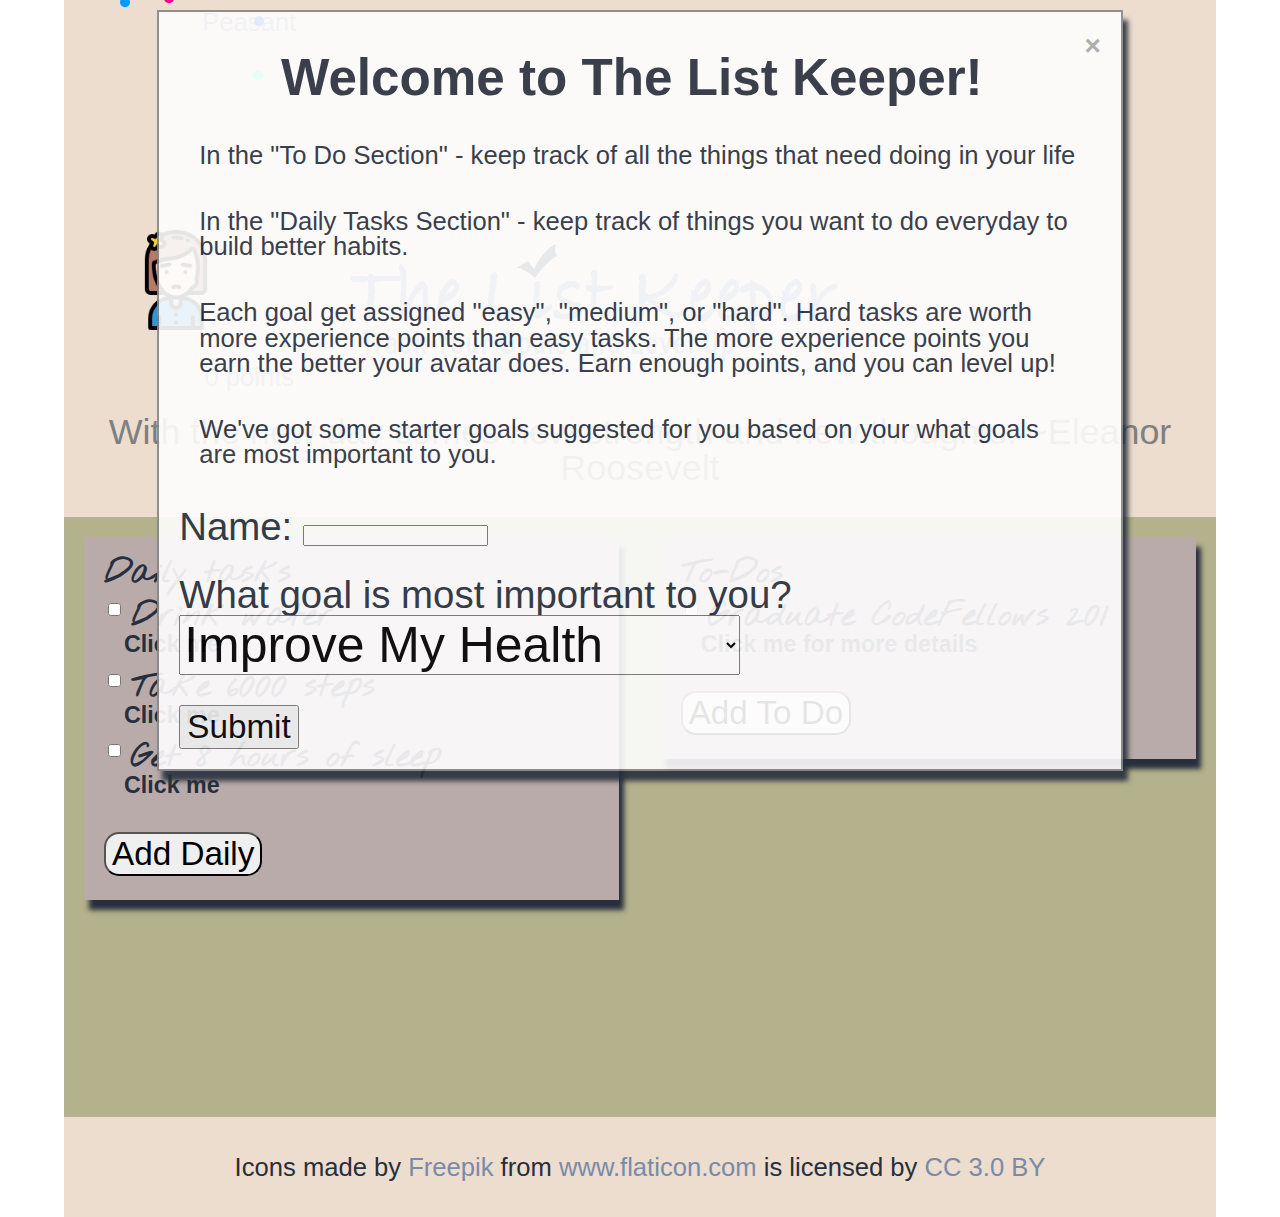
<file: index.html>
<!DOCTYPE html>
<html>
<head>
    <title>The List Keeper</title>
    <link rel="stylesheet" type="text/css" media="screen" href="css/reset.css"/>
    <link rel="stylesheet" type="text/css" media="screen" href="css/fireworks.css"/>
    <link rel="stylesheet" type="text/css" media="screen" href="css/style.css"/>
    <link rel="shortcut icon" type="image/x-icon" href="img/favicon.ico">
    <link href="https://fonts.googleapis.com/css?family=Nothing+You+Could+Do" rel="stylesheet">
</head>

<body>
    <header>
        <div id="fireSentence" class="junk">
            <!-- <button id="fireworksOnOff">Go You!</button> -->
        </div>
        <div id="avatarLogo">
            <div id="totalAvatar"> 
                <a href ="character.html">
                    <div id="avatar">
                        <img id = 'slideimg0' class = "forceShow" src="img/sick-girl.png" alt="">
                        <img id = 'slideimg1' class = "forceHide" src="img/farmer.png" alt="" >
                    </div>
                </a>
            </div>
        
            <div id="logo">
                <img src="img/logo.png" />
            </div>
        </div>
        <div id="quote" class="clear">
        </div>
    </header>

<main>
    <div id="dailies" class="clear" class="goalsList">
        <form class="add">
            <fieldset id="dailyFeildset">
                <legend id="dailyLegend"> Daily tasks </legend>
    
                <label for="taskDaily">
                    <input id="addDaily" type="submit" value="Add Daily">
                </label>
            </fieldset>
        </form>

        <!-- The Daily Modal -->
        <div id="dailyModal" class="modal">

        <!-- Modal content -->
        <div class="modal-content">
            <span class="close">&times;</span>
            <p id="dailyWarning">Test message</p>
            <form id="dailyForm">
                <fieldset>
                    <label> Task Name:
                        <input type="text" name="taskname">
                    </label>
                    <label>Difficulity
                        <select name="difficulity">
                            <option value="easy">easy</option>
                            <option value="medium">medium</option>
                            <option value="hard">hard</option>
                        </select>
                    </label>
                    <input id="dailyButton" type="submit" value="Submit">
                </fieldset>
            </form>
        </div>
  
    </div>
    <!-- The Daily Detail Modal -->
    <div id="dailyDetailModal" class="modal">

        <!-- Detail Modal content -->
        <div class="modal-content">
            <span class="close">&times;</span>
            <form id="dailyDetails">
                <fieldset>
                    <label> Task Name:
                        <input id = "dailyDetailTaskName" type="text" name="taskname" placeholder="task name">
                    </label>
                    <label>Difficulity
                        <select id="dailyDetailTaskDifficulty" name="difficulity" selected="">
                            <option value="easy">easy</option>
                            <option value="medium">medium</option>
                            <option value="hard">hard</option>
                        </select>
                    </label>
                    <input id="dailyDetailsButton" type="submit" value="Submit Changes">
                    <input id="dailyDeleteButton" type="reset" value="Delete This Task">
                </fieldset>
            </form>
        </div>
  
    </div>

    </div>
    <div id="todos" class="goalsList">

        <form id="longTerm" class="add">
            <fieldset>
                <legend id="todoLegend">To-Dos</legend>
    
                <label for="taskLong">
                    <input id="addTodo" type="submit" value="Add To Do">
                </label>
            </fieldset>
        </form>

        <!-- The ToDo Modal -->
        <div id="todoModal" class="modal">

                <!-- Modal content -->
                <div class="modal-content">
                    <span class="close">&times;</span>
                    <p id="todoWarning">Test message</p>
                    <form id="todoForm">
                        <fieldset>
                            <label> Task Name:
                                <input type="text" name="taskname">
                            </label>
                            <label> Description:
                                <input type="text" name="taskdescription">
                            </label>
                            <label> Due Date:
                                <input type="date" name="dueDate">
                            </label>
                            <label>Difficulity
                                <select name="difficulity">
                                    <option value="easy">easy</option>
                                    <option value="medium">medium</option>
                                    <option value="hard">hard</option>
                                </select>
                            </label>
                            <input id="todoButton" type="submit" value="Submit">
                        </fieldset>
                    </form>
                </div>
    
        </div>
    </div>
    <div id="intakeModal">
            <!-- Intake Modal content -->
            <div class="modal-content">
                <span class="close">&times;</span>
                <div>
                    <h3>Welcome to The List Keeper!</h3>
                    <p>In the "To Do Section" - keep track of all the things that need doing in your life</p>
                    <p>In the "Daily Tasks Section" - keep track of things you want to do everyday to build better habits.</p>
                    <p>Each goal get assigned "easy", "medium", or "hard". Hard tasks are worth more experience points than easy tasks. The more experience points you earn the better your avatar does. Earn enough points, and you can level up! </p>
                    <p>We've got some starter goals suggested for you based on your what goals are most important to you.</p>          
                </div>
                <form id="intakeForm">
                    <fieldset>
                        <label> Name:
                            <input id="formName" type="text" name="userName">
                        </label>
                        <label>What goal is most important to you?
                            <select name="starterGoals">
                                <option value="health">Improve My Health</option>
                                <option value="balance">More Balance In My Life</option>
                            </select>
                        </label>
                        <input id="intakeButton" type="submit" value="Submit">
                    </fieldset>
                </form>
            </div>
        
    </div>

    <!-- The Todo Detail Modal -->
    <div id="todoDetailModal" class="modal">

        <!-- Detail Modal content -->
        <div class="modal-content">
            <span class="close">&times;</span>
            <form id="todoDetails">
                <fieldset>
                    <label> Task Name:
                        <input id="todoDetailTaskName" type="text" name="taskname">
                    </label>
                    <label> Description:
                        <input id="todoDetailTaskDesc" type="text" name="taskdescription">
                    </label>
                    <label> Due Date:
                        <input id="todoDetailDueDate" type="date" name="dueDate">
                    </label>
                    <label>Difficulity
                        <select id="todoDetailTaskDifficulty" name="difficulity">
                            <option value="easy">easy</option>
                            <option value="medium">medium</option>
                            <option value="hard">hard</option>
                        </select>
                    </label>
                    <input id="todoDetailButton" type="submit" value="Submit changes">
                    <input id="todoDeleteButton" type="reset" value="Delete This Task">
                </fieldset>
            </form>
        </div>
  
    </div>
</main>
<div class="clear">
    <footer>  
        <p>Icons made by <a href="http://www.freepik.com" title="Freepik">Freepik</a> from <a href="https://www.flaticon.com/" title="Flaticon">www.flaticon.com</a> is licensed by <a href="http://creativecommons.org/licenses/by/3.0/" title="Creative Commons BY 3.0" target="_blank">CC 3.0 BY</a></p>
    </footer>
    <!-- <script src="js/fireworks.js"></script> -->
    <script src="js/app.js"></script>
    <script src="js/quote.js"></script>
    <script src="js/style.js"></script>
    <script src="js/intake.js"></script>
    <script src="js/avatar.js"></script>
    <!-- <script src="js/level_up.js"></script> -->
</div>

</body>

</html>
</file>
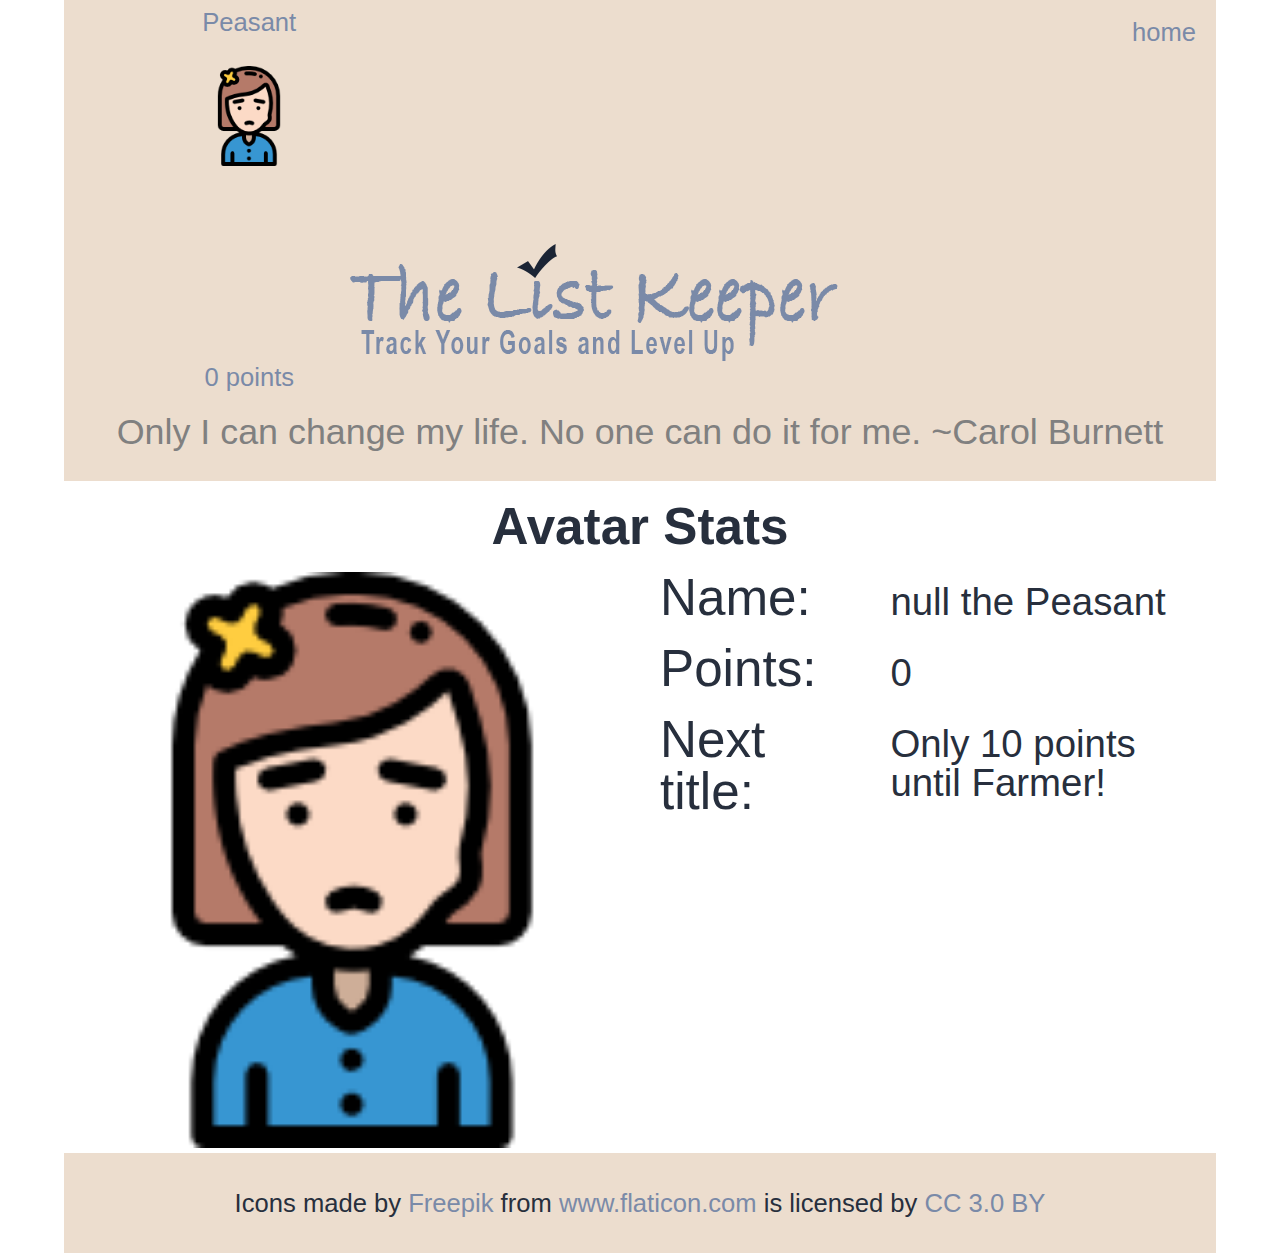
<file: character.html>
<!DOCTYPE html>
<html>
<head>
    <title>The List Keeper</title>
    <link rel="stylesheet" type="text/css" media="screen" href="css/reset.css"/>
    <link rel="stylesheet" type="text/css" media="screen" href="css/style.css"/>
    <link href="https://fonts.googleapis.com/css?family=Nothing+You+Could+Do" rel="stylesheet">
</head>
    
<body>
        <header>
            <nav>
                <ul>
                    <li><a href="index.html">home</a></li>
                </ul>
            </nav>
            <div id="avatarLogo">
                <div id="totalAvatar"> 
                    <a href ="character.html">
                        <div id="avatar">
                            <img id = 'slideimg0' class = "slide showMe" src="img/sick-girl.png" alt="">
                            <img id = 'slideimg1' class = "slide" src="img/farmer.png" alt="" >
                        </div>
                    </a>
                </div>
                
                <div id="logo">
                    <img src="img/logo.png" />
                </div>
            </div>
            <div id="quote" class="clear">
            </div>
        </header>

    <section>
        <h3>Avatar Stats</h3>
        <div id="bigCharacter">
    
        </div>
        <table id="characterMarkUp">
            <tr>
                <th>Name:</th>
                <td id="characterName"></td>
            </tr>
            <tr>
                <th>Points:</th>
                <td id="characterPoints"></td>
            </tr>
            <tr>
                <th>Next title:</th>
                <td id="characterNext"></td>
            </tr>
        </table>

    </section>
    <div class="clear">
        <footer>  
            <div>Icons made by <a href="http://www.freepik.com" title="Freepik">Freepik</a> from <a href="https://www.flaticon.com/" title="Flaticon">www.flaticon.com</a> is licensed by <a href="http://creativecommons.org/licenses/by/3.0/" title="Creative Commons BY 3.0" target="_blank">CC 3.0 BY</a></div>
        </footer>
        <!-- <script src="js/fireworks.js"></script> -->
        <script src="js/app.js"></script>
        <script src="js/quote.js"></script>
        <script src="js/style.js"></script>
        <script src="js/avatar.js"></script>
        <script src="js/level_up.js"></script>
        <!-- <script src="js/bigavatar.js"></script> -->
    </div>
</body>
</html>
</file>
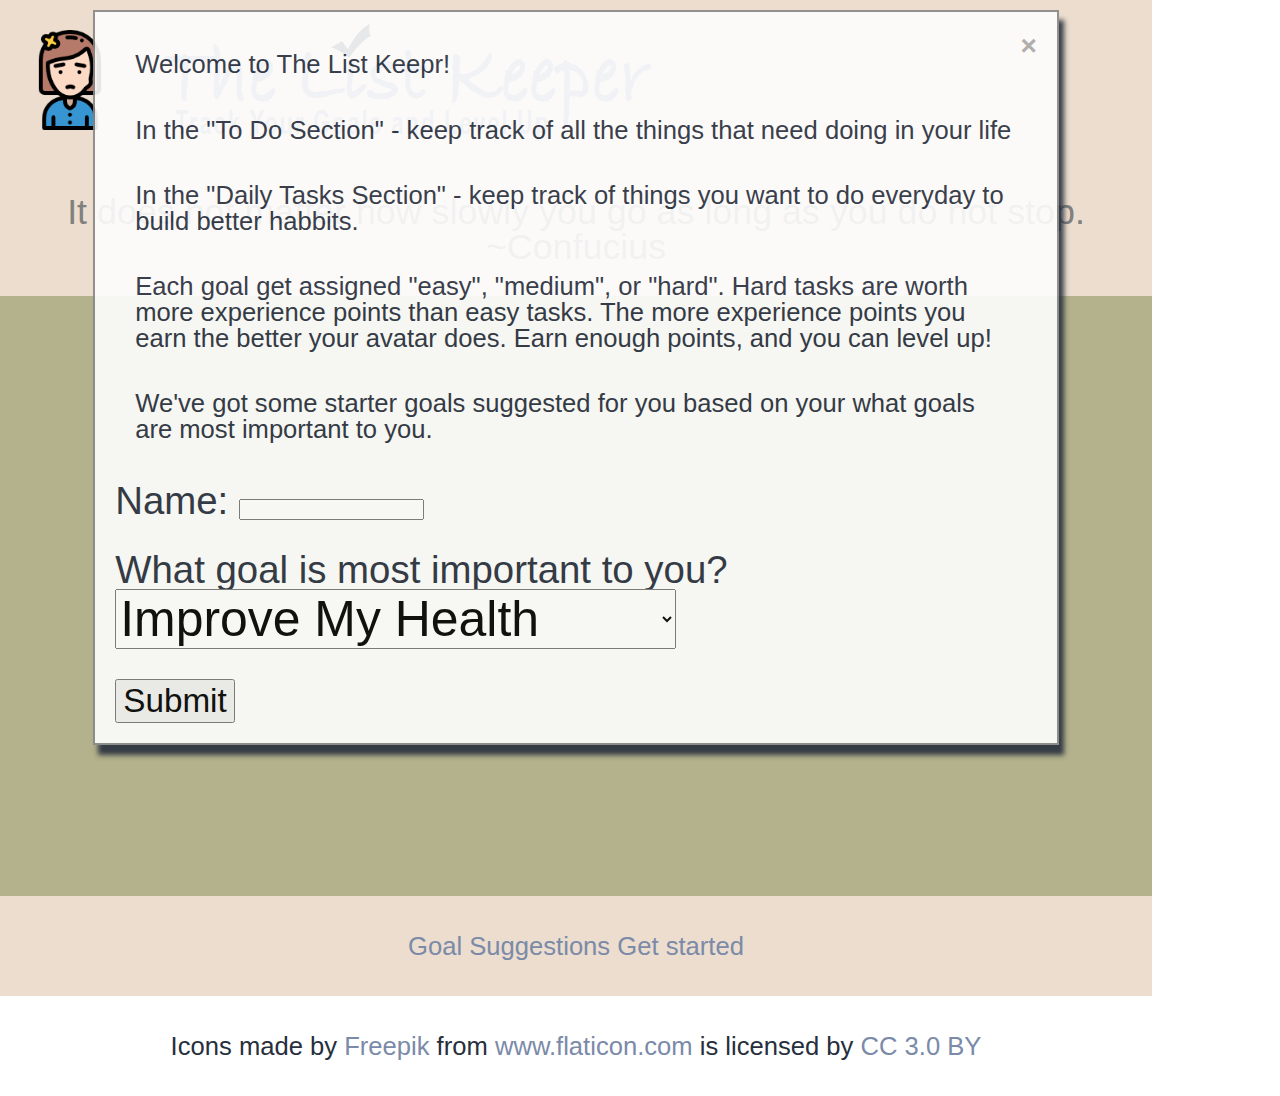
<file: testIntake.html>
<!DOCTYPE html>
<html>
<head>
    <title>The List Keeper</title>
    <link rel="stylesheet" type="text/css" media="screen" href="css/reset.css"/>
    <link rel="stylesheet" type="text/css" media="screen" href="css/style.css"/>
    <link rel="stylesheet" type="text/css" media="screen" href="css/fireworks.css"/>
    <link rel="shortcut icon" type="image/x-icon" href="img/favicon.ico">
    <link href="https://fonts.googleapis.com/css?family=Nothing+You+Could+Do" rel="stylesheet">
</head>

<body>
    <header>
        <div id="fireworksOnOff">
            <div id="before"></div>
            <div id="after"></div>
        </div>
        <div id="avatar">
            
            <a href ="character.html"><img id = "smallAvatar" src="img/sick-girl.png"/></a>
            
        </div>
        <div id="logo">
            <img src="img/logo.png" />
        </div>
        <div id="quote" class="clear">
             
        </div>  
    </header>
    <main>
      <div id="intakeModal">
          <!-- Modal content -->
          <div class="modal-content">
              <span class="close">&times;</span>
              <div>
                  <p>Welcome to The List Keepr!</p>
                  <p>In the "To Do Section" - keep track of all the things that need doing in your life</p>
                  <p>In the "Daily Tasks Section" - keep track of things you want to do everyday to build better habbits.</p>
                  <p>Each goal get assigned "easy", "medium", or "hard". Hard tasks are worth more experience points than easy tasks. The more experience points you earn the better your avatar does. Earn enough points, and you can level up! </p>
                  <p>We've got some starter goals suggested for you based on your what goals are most important to you.</p>          
              </div>
              <form id="intakeForm">
                  <fieldset>
                      <label> Name:
                          <input id="formName" type="text" name="userName">
                      </label>
                      <label>What goal is most important to you?
                          <select name="starterGoals">
                              <option value="health">Improve My Health</option>
                              <option value="balance">More Balance In My Life</option>
                          </select>
                      </label>
                      <input id="intakeButton" type="submit" value="Submit">
                  </fieldset>
              </form>
          </div>
      
        </div>


    </main>
    <div class="clear">
        <footer>  
            <p><a href="suggestion.html" id="suggestionFooter" class="footerPage">Goal Suggestions</a></p> 
            <p><a href="getStarted.html" id="startedFooter" class="footerPage">Get started</a></p>
            <div>Icons made by <a href="http://www.freepik.com" title="Freepik">Freepik</a> from <a href="https://www.flaticon.com/" title="Flaticon">www.flaticon.com</a> is licensed by <a href="http://creativecommons.org/licenses/by/3.0/" title="Creative Commons BY 3.0" target="_blank">CC 3.0 BY</a></div>
        </footer>
        <!-- <script src="js/app.js"></script> -->
        <script src="js/quote.js"></script>
        <script src="js/intake.js"></script>
        <!-- <script src="js/avatar.js"></script> -->
    </div>
</body>
</html>
</file>
<file: css/fireworks.css>
/* Credit given to Eddie Lin from Taipei, Taiwan
http://jsfiddle.net/7m3bL/602/ */

body {
  margin: 0;
  padding: 0;
  background: transparent;
}

.fire {
  position: absolute;
  width: 10px;
  height: 10px;
  border-radius: 50%;
  box-shadow: -120px -218.66667px blue, 248px -16.66667px #00ff84, 190px 16.33333px #002bff, -113px -308.66667px #ff009d, -109px -287.66667px #ffb300, -50px -313.66667px #ff006e, 226px -31.66667px #ff4000, 180px -351.66667px #ff00d0, -12px -338.66667px #00f6ff, 220px -388.66667px #99ff00, -69px -27.66667px #ff0400, -111px -339.66667px #6200ff, 155px -237.66667px #00ddff, -152px -380.66667px #00ffd0, -50px -37.66667px #00ffdd, -95px -175.66667px #a6ff00, -88px 10.33333px #0d00ff, 112px -309.66667px #005eff, 69px -415.66667px #ff00a6, 168px -100.66667px #ff004c, -244px 24.33333px #ff6600, 97px -325.66667px #ff0066, -211px -182.66667px #00ffa2, 236px -126.66667px #b700ff, 140px -196.66667px #9000ff, 125px -175.66667px #00bbff, 118px -381.66667px #ff002f, 144px -111.66667px #ffae00, 36px -78.66667px #f600ff, -63px -196.66667px #c800ff, -218px -227.66667px #d4ff00, -134px -377.66667px #ea00ff, -36px -412.66667px #ff00d4, 209px -106.66667px #00fff2, 91px -278.66667px #000dff, -22px -191.66667px #9dff00, 139px -392.66667px #a6ff00, 56px -2.66667px #0099ff, -156px -276.66667px #ea00ff, -163px -233.66667px #00fffb, -238px -346.66667px #00ff73, 62px -363.66667px #0088ff, 244px -170.66667px #0062ff, 224px -142.66667px #b300ff, 141px -208.66667px #9000ff, 211px -285.66667px #ff6600, 181px -128.66667px #1e00ff, 90px -123.66667px #c800ff, 189px 70.33333px #00ffc8, -18px -383.66667px #00ff33, 100px -6.66667px #ff008c;
  -moz-animation: 1s bang ease-out infinite backwards, 1s gravity ease-in infinite backwards, 5s position linear infinite backwards;
  -webkit-animation: 2s bang ease-out infinite backwards, 2s gravity ease-in infinite backwards, 10s position linear infinite backwards;
  -o-animation: 1s bang ease-out infinite backwards, 1s gravity ease-in infinite backwards, 5s position linear infinite backwards;
  -ms-animation: 1s bang ease-out infinite backwards, 1s gravity ease-in infinite backwards, 5s position linear infinite backwards;
  animation: 1s bang ease-out infinite backwards, 1s gravity ease-in infinite backwards, 5s position linear infinite backwards; }

@-webkit-keyframes bang {
  from {
    box-shadow: 0 0 white, 0 0 white, 0 0 white, 0 0 white, 0 0 white, 0 0 white, 0 0 white, 0 0 white, 0 0 white, 0 0 white, 0 0 white, 0 0 white, 0 0 white, 0 0 white, 0 0 white, 0 0 white, 0 0 white, 0 0 white, 0 0 white, 0 0 white, 0 0 white, 0 0 white, 0 0 white, 0 0 white, 0 0 white, 0 0 white, 0 0 white, 0 0 white, 0 0 white, 0 0 white, 0 0 white, 0 0 white, 0 0 white, 0 0 white, 0 0 white, 0 0 white, 0 0 white, 0 0 white, 0 0 white, 0 0 white, 0 0 white, 0 0 white, 0 0 white, 0 0 white, 0 0 white, 0 0 white, 0 0 white, 0 0 white, 0 0 white, 0 0 white, 0 0 white; } }
@-moz-keyframes bang {
  from {
    box-shadow: 0 0 white, 0 0 white, 0 0 white, 0 0 white, 0 0 white, 0 0 white, 0 0 white, 0 0 white, 0 0 white, 0 0 white, 0 0 white, 0 0 white, 0 0 white, 0 0 white, 0 0 white, 0 0 white, 0 0 white, 0 0 white, 0 0 white, 0 0 white, 0 0 white, 0 0 white, 0 0 white, 0 0 white, 0 0 white, 0 0 white, 0 0 white, 0 0 white, 0 0 white, 0 0 white, 0 0 white, 0 0 white, 0 0 white, 0 0 white, 0 0 white, 0 0 white, 0 0 white, 0 0 white, 0 0 white, 0 0 white, 0 0 white, 0 0 white, 0 0 white, 0 0 white, 0 0 white, 0 0 white, 0 0 white, 0 0 white, 0 0 white, 0 0 white, 0 0 white; } }
@-o-keyframes bang {
  from {
    box-shadow: 0 0 white, 0 0 white, 0 0 white, 0 0 white, 0 0 white, 0 0 white, 0 0 white, 0 0 white, 0 0 white, 0 0 white, 0 0 white, 0 0 white, 0 0 white, 0 0 white, 0 0 white, 0 0 white, 0 0 white, 0 0 white, 0 0 white, 0 0 white, 0 0 white, 0 0 white, 0 0 white, 0 0 white, 0 0 white, 0 0 white, 0 0 white, 0 0 white, 0 0 white, 0 0 white, 0 0 white, 0 0 white, 0 0 white, 0 0 white, 0 0 white, 0 0 white, 0 0 white, 0 0 white, 0 0 white, 0 0 white, 0 0 white, 0 0 white, 0 0 white, 0 0 white, 0 0 white, 0 0 white, 0 0 white, 0 0 white, 0 0 white, 0 0 white, 0 0 white; } }
@-ms-keyframes bang {
  from {
    box-shadow: 0 0 white, 0 0 white, 0 0 white, 0 0 white, 0 0 white, 0 0 white, 0 0 white, 0 0 white, 0 0 white, 0 0 white, 0 0 white, 0 0 white, 0 0 white, 0 0 white, 0 0 white, 0 0 white, 0 0 white, 0 0 white, 0 0 white, 0 0 white, 0 0 white, 0 0 white, 0 0 white, 0 0 white, 0 0 white, 0 0 white, 0 0 white, 0 0 white, 0 0 white, 0 0 white, 0 0 white, 0 0 white, 0 0 white, 0 0 white, 0 0 white, 0 0 white, 0 0 white, 0 0 white, 0 0 white, 0 0 white, 0 0 white, 0 0 white, 0 0 white, 0 0 white, 0 0 white, 0 0 white, 0 0 white, 0 0 white, 0 0 white, 0 0 white, 0 0 white; } }
@keyframes bang {
  from {
    box-shadow: 0 0 white, 0 0 white, 0 0 white, 0 0 white, 0 0 white, 0 0 white, 0 0 white, 0 0 white, 0 0 white, 0 0 white, 0 0 white, 0 0 white, 0 0 white, 0 0 white, 0 0 white, 0 0 white, 0 0 white, 0 0 white, 0 0 white, 0 0 white, 0 0 white, 0 0 white, 0 0 white, 0 0 white, 0 0 white, 0 0 white, 0 0 white, 0 0 white, 0 0 white, 0 0 white, 0 0 white, 0 0 white, 0 0 white, 0 0 white, 0 0 white, 0 0 white, 0 0 white, 0 0 white, 0 0 white, 0 0 white, 0 0 white, 0 0 white, 0 0 white, 0 0 white, 0 0 white, 0 0 white, 0 0 white, 0 0 white, 0 0 white, 0 0 white, 0 0 white; } }
@-webkit-keyframes gravity {
  to {
    transform: translateY(200px);
    -moz-transform: translateY(200px);
    -webkit-transform: translateY(200px);
    -o-transform: translateY(200px);
    -ms-transform: translateY(200px);
    opacity: 0; } }
@-moz-keyframes gravity {
  to {
    transform: translateY(200px);
    -moz-transform: translateY(200px);
    -webkit-transform: translateY(200px);
    -o-transform: translateY(200px);
    -ms-transform: translateY(200px);
    opacity: 0; } }
@-o-keyframes gravity {
  to {
    transform: translateY(200px);
    -moz-transform: translateY(200px);
    -webkit-transform: translateY(200px);
    -o-transform: translateY(200px);
    -ms-transform: translateY(200px);
    opacity: 0; } }
@-ms-keyframes gravity {
  to {
    transform: translateY(200px);
    -moz-transform: translateY(200px);
    -webkit-transform: translateY(200px);
    -o-transform: translateY(200px);
    -ms-transform: translateY(200px);
    opacity: 0; } }
@keyframes gravity {
  to {
    transform: translateY(200px);
    -moz-transform: translateY(200px);
    -webkit-transform: translateY(200px);
    -o-transform: translateY(200px);
    -ms-transform: translateY(200px);
    opacity: 0; } }
@-webkit-keyframes position {
  0%, 19.9% {
    margin-top: 10%;
    margin-left: 40%; }

  20%, 39.9% {
    margin-top: 40%;
    margin-left: 30%; }

  40%, 59.9% {
    margin-top: 20%;
    margin-left: 70%; }

  60%, 79.9% {
    margin-top: 30%;
    margin-left: 20%; }

  80%, 99.9% {
    margin-top: 30%;
    margin-left: 80%; } }
@-moz-keyframes position {
  0%, 19.9% {
    margin-top: 10%;
    margin-left: 40%; }

  20%, 39.9% {
    margin-top: 40%;
    margin-left: 30%; }

  40%, 59.9% {
    margin-top: 20%;
    margin-left: 70%; }

  60%, 79.9% {
    margin-top: 30%;
    margin-left: 20%; }

  80%, 99.9% {
    margin-top: 30%;
    margin-left: 80%; } }
@-o-keyframes position {
  0%, 19.9% {
    margin-top: 10%;
    margin-left: 40%; }

  20%, 39.9% {
    margin-top: 40%;
    margin-left: 30%; }

  40%, 59.9% {
    margin-top: 20%;
    margin-left: 70%; }

  60%, 79.9% {
    margin-top: 30%;
    margin-left: 20%; }

  80%, 99.9% {
    margin-top: 30%;
    margin-left: 80%; } }
@-ms-keyframes position {
  0%, 19.9% {
    margin-top: 10%;
    margin-left: 40%; }

  20%, 39.9% {
    margin-top: 40%;
    margin-left: 30%; }

  40%, 59.9% {
    margin-top: 20%;
    margin-left: 70%; }

  60%, 79.9% {
    margin-top: 30%;
    margin-left: 20%; }

  80%, 99.9% {
    margin-top: 30%;
    margin-left: 80%; } }
@keyframes position {
  0%, 19.9% {
    margin-top: 10%;
    margin-left: 40%; }

  20%, 39.9% {
    margin-top: 40%;
    margin-left: 30%; }

  40%, 59.9% {
    margin-top: 20%;
    margin-left: 70%; }

  60%, 79.9% {
    margin-top: 30%;
    margin-left: 20%; }

  80%, 99.9% {
    margin-top: 30%;
    margin-left: 80%; } }
</file>
<file: css/style.css>
body {
  color: #272f3d;
  font-family: Arial, Helvetica, sans-serif;
  font-size: 1.6em;
  margin:auto;
  overflow: auto !important;
  width: 90%;
}

header {
  background-color: #ecddce;
  color: gray;
}

header nav {
  float: right;
}

header nav li {
  padding: 20px;
}

main {
  background-color: #b4b28c;
  min-height: 600px;
  overflow: hidden;
}

legend {
  font-size: 1.3em;
  font-family: 'Nothing You Could Do', cursive;
  font-weight: bold;
  padding-bottom: 20px;
  width: 100%;
}

h3 {
  font-size: 2em;
  font-weight: bold;
  margin: 20px 0;
  text-align: center;
}

footer {
  background-color: #ecddce;
  height: 100px;
  line-height: 100px;
  text-align: center;
}

footer p {
  display: inline-block;
}

canvas{
  background: #ecddce;
  margin: 90%;
}

a {
  color: #7a8aa8;
  text-decoration: none;
}

button {
  border: 2px solid black;
  border-radius: 5px;
  font-size: larger;
  width: 100%;
}

button:hover {
  background-color: #5063a1;
  border: 2px solid black;
  border-radius: 5px;
  color: #ecddce;
}

a:hover {
  color: #5063a1;
}

#totalAvatar {
 display: inline-block;
 padding-top: 10px;
}

#logo {
  display: inline-block;
  padding: 20px;
  text-align: center;
}

#logo img {
  width: 100%;
}

input[type=checkbox]:checked + span{
  text-decoration: line-through;
}

span + p {
  font-size: .7em;
  font-family: Arial, Helvetica, sans-serif;
  padding-left: 20px;
}

select {
  font-size: 1.3em;
}

#avatar {
  float: left;
  padding: 0px;
  text-align: center;
}

#avatar img {
  margin: 10px 0;
  padding: 20px;
  width: 100px;
}

#avatarLogo {
  width: 80%;
  margin:auto;
}

#slideimg1 {
  margin-left: -147px !important;
}

#quote {
  font-size: 1.4em;
  padding-bottom: 30px;
  text-align: center;
}

#dailies {
  background-color: #b9abaa;
  box-shadow: 5px 10px 5px #272f3d;
  display: inline-block;
  margin-left: 20px;
  margin-top: 20px;
  padding: 20px;
  width: 43%;
}

#dailies .add label {
  display: inline-block; 
  padding-top: 10px;
  width: 90%;
}

#dailies .add input {
  border-radius: 15px;
  font-size: 1.3em;
  float:left;
  margin-right: 10px;
}

#todos {
  background-color: #b9abaa;
  box-shadow: 5px 10px 5px #272f3d; 
  float:right;
  margin-right: 20px;
  margin-top: 20px;
  padding: 20px;
  width: 43%;
}

#todos .add input {
  border-radius: 15px;
  font-size: 1.3em;
  float:left;
  margin-right: 10px;
}

#todos .add label {
  display: inline-block; 
  padding-top: 10px;
}

#bigCharacter {
  display: inline;
}

#bigCharacter img {
  width: 50%;
}

#characterMarkUp {
  float: right;
  width: 50%;
}

#characterMarkUp th {
  font-size: 2em;
  padding-left: 20px;
  padding-bottom: 20px;
  text-align: left;
  width: 40%;
}

#characterMarkUp td {
  font-size: 1.5em;
  padding-bottom: 20px;
  padding-left: 20px;
}

#intakeModal {
  display: block;
  position: absolute;
  top: 10px;
  width: 90%;
}

#intakeModal .modal-content label {
  display: block;
  font-family: Arial, Helvetica, sans-serif;
  font-size: 1.5em;
  padding-bottom: 10px;
  padding-top: 20px;
}

#intakeButton {
  font-size: 1.3em;
  margin-top: 20px;
}

#intakeModal p {
  padding: 20px;
}

#longTerm label {
  width: 100%;
}

#dailyWarning {
  color: #DD0000;
  display: none;
  font-family: 'Nothing You Could Do', cursive; 
  font-size: 1.2em;
  font-weight: bold;
  padding-bottom: 2px;
  padding-top: 4px;
}

#todoWarning {
  color: #DD0000;
  display: none;
  font-family: 'Nothing You Could Do', cursive; 
  font-size: 1.2em;
  font-weight: bold;
  padding-bottom: 2px;
  padding-top: 4px;
}

.clear {
  clear:both;
}

.modal {
  display: none;
  height: 100%; 
  left: 0;
  overflow: auto; 
  position: fixed; 
  top: 0;
  width: 100%; 
  z-index: 1;
}

.modal-content {
  background-color: #fefefe;
  border: 2px solid #888;
  box-shadow: 5px 10px 5px #272f3d;
  clear: both;
  margin: auto;
  opacity: .9;
  padding: 20px;
  width: 80%;
}

.modal-content label {
  display: block;
  font-family: 'Nothing You Could Do', cursive; 
  font-size: 1.2em;
  padding-bottom: 10px;
  padding-top: 20px;
}

.close {
  color: #aaa;
  float: right;
  font-size: 28px;
  font-weight: bold;
}

.close:hover,
.close:focus {
  color: black;
  cursor: pointer;
  text-decoration: none;
}

.slide {
  border: none; 
  opacity: 0;  
  -webkit-transition: opacity 2s linear;
  -moz-transition: opacity 2s linear;
  -o-transition: opacity 2s linear;
  transition: opacity 2s linear;
}
.showMe {
  opacity: 1;
  -webkit-transition: opacity 1s cubic-bezier(0.455, 0.03, 0.515, 0.955);
  -moz-transition: opacity 1s cubic-bezier(0.455, 0.03, 0.515, 0.955);
  -o-transition: opacity 1s cubic-bezier(0.455, 0.03, 0.515, 0.955);
  transition: opacity 1s cubic-bezier(0.455, 0.03, 0.515, 0.955);
}
.hideMe {
  opacity: 0;
  -webkit-transition: opacity 1s cubic-bezier(0.455, 0.03, 0.515, 0.955);
  -moz-transition: opacity 1s cubic-bezier(0.455, 0.03, 0.515, 0.955);
  -o-transition: opacity 1s cubic-bezier(0.455, 0.03, 0.515, 0.955);
  transition: opacity 1s cubic-bezier(0.455, 0.03, 0.515, 0.955);
}
.forceShow {
  opacity: 1;
}
.forceHide {
  opacity: 0;
}
</file>
